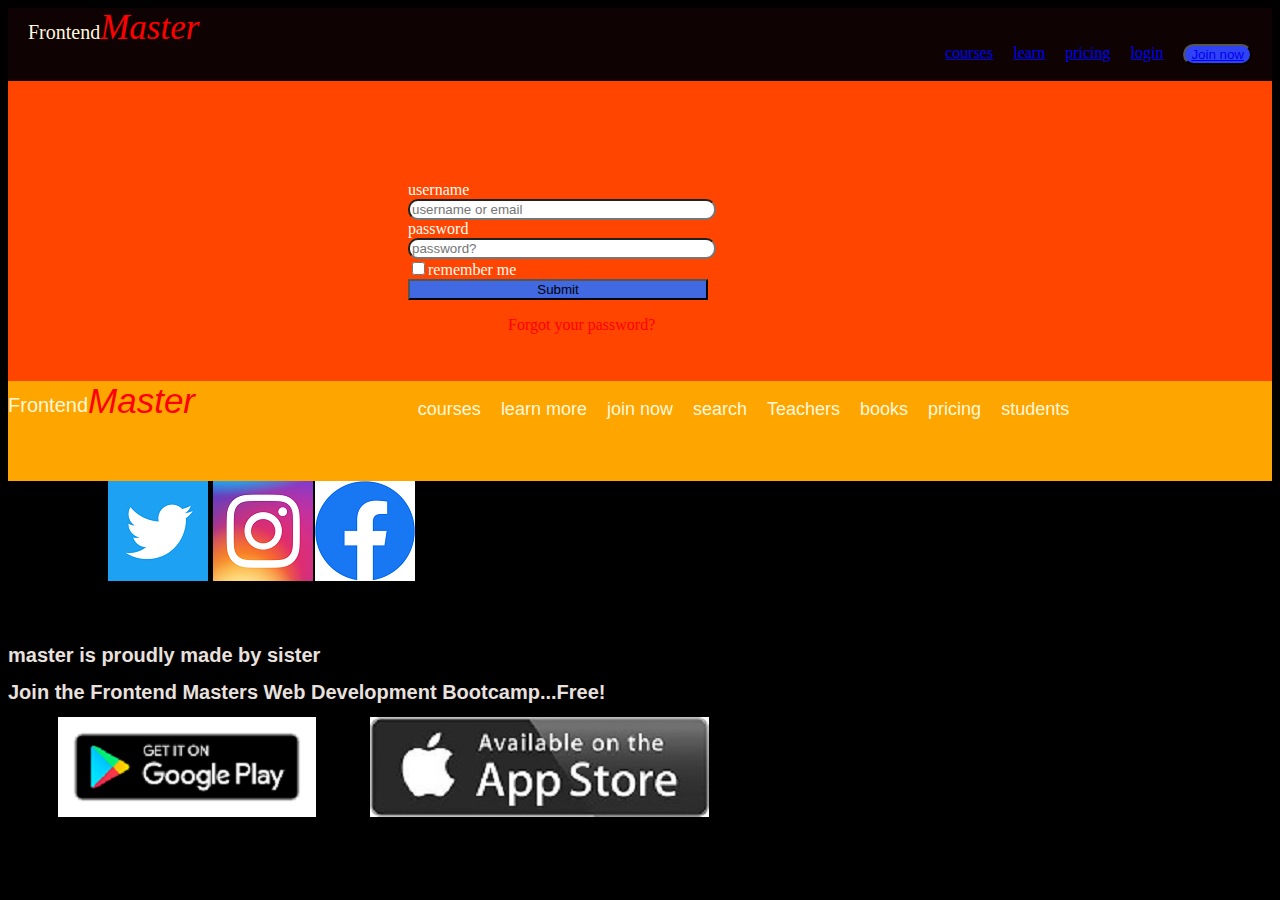
<file: index.html>
<!DOCTYPE html>
<html>
<head>
    <link rel="stylesheet" type="text/css" href="chris.css">
    <script src="chris.js"></script>
    <title>frontend page</title>
    
</head>
<body>
<div class="main">
    <div class="leftdiv">
        <div class="front">Frontend</div>
        <div class="masta">Master</div>


    </div
    >
    <div class="rightdiv">
    <ol>
        <li><a href="home.html">courses</li></a>
        <li><a href="home.html">learn</li></a>
        <li> <a href="home.html">pricing</li></a>
        <li><a href="home.html">login</li></a>
        <li><button><a href="mum.html">Join now</button></li></a>
    </ol>
    <br>

</div>
</div>
<div class="main2">
</div>
<form method="POST">
    username<br>
    <input type="text" name="ddd" placeholder="username or email" class="btn" id="username">
      <br>
      password<br>
    <input type="password" name="eee" placeholder="password?" class="btn" id="pass"><br>
     <input type="checkbox" name="ddd">remember me
     <br>
    <input type="submit" class="rrr" onclick="welcome()"><p class="p">Forgot your password?</p>
</form>
<div class="main3">
    <div class="gret">
    <div class="front">Frontend</div>
    <div class="masta">Master</div>
    </div>

   
    <ol>
        
        <li> courses</li>
        <li> learn more</li>   
        <li> join now</li>
        <li> search</li>
        <li> Teachers</li>
        <li> books</li>
        <li> pricing</li>
        <li> students</li>
    </ol>
    <br>
    
    
</div>


<div class="main4">
    
<div class="icon1"><img src="twit.png" ></div>
    
   <div class="icon2"><img src="insa.png" ></div>
   
   <div class="icon3"><img src="facebook.png" >
   </div> 
</div>
<div class="letters"><h1> master is proudly made by sister</h1>
    
    <h1>Join the Frontend Masters Web Development Bootcamp...Free!</h1>

   
 
</div>

   <img src="google.jpg" class="app">
    <img src="apple.jpg" class="app">

</body>
</html>
</file>
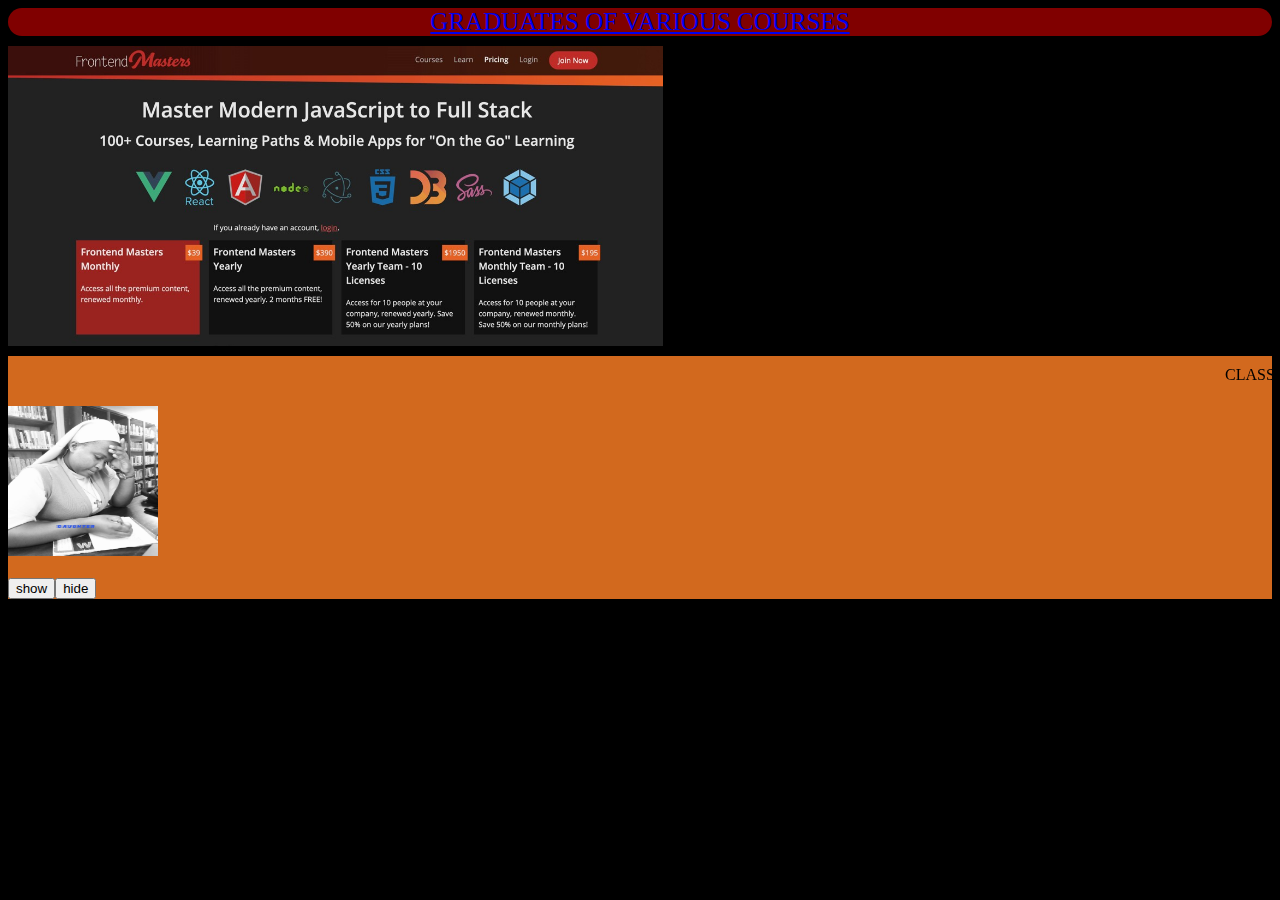
<file: home.html>
<!DOCTYPE html>
<html>
<head>
	<link rel="stylesheet" type="text/css" href="home.css">
	<title>tina page</title>
</head>
<body>
	<div class="left"><a href="chris.html">GRADUATES OF VARIOUS COURSES</div></a>
<div class="pic"><img src="ime.jpg"></div>

<div class="right">
	
<div class="marquee"></div>		
<marquee behavior="scroll" direction="left">CLASS OF 2021 IT GRADUATES</marquee>
<marquee behavior="alternate">

</marquee>

<div>
<img src="mee.jpg" id="img" width="150" height="150" >
</div>

</br>

<button id="show">show</button><button id="hide">hide</button>
</div>

<script type="text/javascript">
let image=document.getElementById('img');
let see=document.getElementById('show');
let hid=document.getElementById('hide');

see.onmouseout=function(){
	image.style.display="block"
}

hid.onmouseover=function(){
	image.style.display="none"
}

</script>
</body>
</html>
</file>
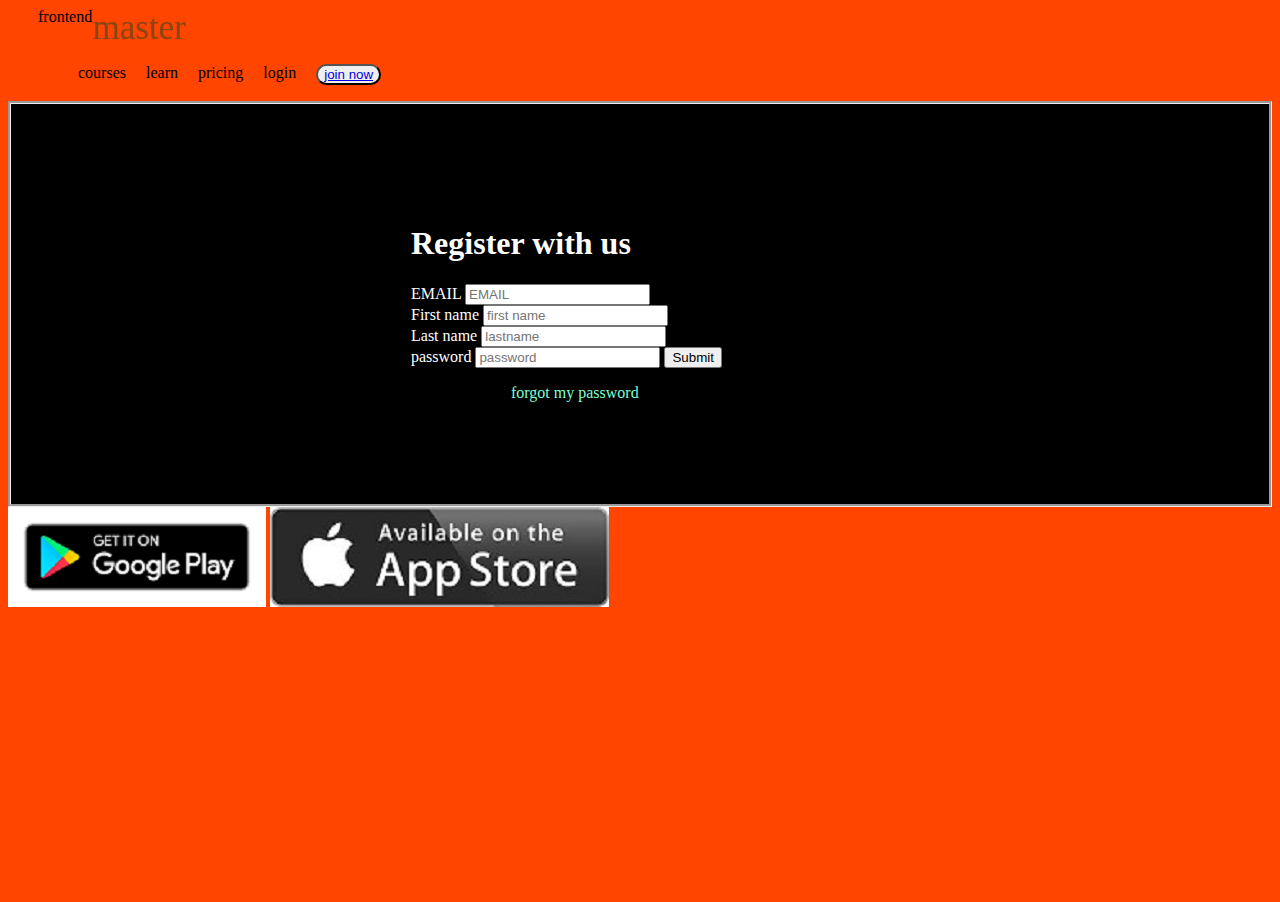
<file: mum.html>
<!DOCTYPE html>
<head>
    <link rel="stylesheet" href="mum.css">
    <title>our courses</title>

</head>
<body>
    <div class="main">
        <div class="first">
              <div class="font">frontend</div>
                  <div class="master"> master</div>


        </div>
        <div class="second">
           <ol>
               <li>courses</li>
               <li>learn</li>
               <li>pricing</li>
               <li>login</li>
               <li><button><a href="chris.html">join now</button></li></a>
           </ol>

        </div>
        <div class="third">
        <form method="POST">
            <h1>Register with us</h1>
            EMAIL
            <input type="text" name="cate" placeholder="EMAIL">
            <br>
            First name
            <input type="text" name="cate" placeholder="first name"><br>
            Last name
            <input type="text" name="cate" placeholder="lastname">
            <br>
            password
            <input type="text" name="cate" placeholder="password">
            <input type="submit" name="hen">
            <p class="p">forgot my password</p>

            
            
        </form>
    </div>
    <img src="google.jpg" class="app">
            <img src="apple.jpg" class="app">
        
    </div>
    
    
    
</body>
</file>
<file: chris.css>
body{
  background: black;
}

.main{
    background-color:rgb(15, 2, 2);
    
    display:flex;
    justify-content: space-between;
}

h1{
    color: rgb(233, 225, 223);
font-family: Arial, Helvetica, sans-serif;
    font-size: 20px;
    
    
}

 ol{
        display: flex;
        list-style-type: none;
    }
li{
            padding-right: 10px;
            color: cornsilk;
        }
 
            
            .rightdiv{
                display: flex;
                padding-top: 20px;
                padding-bottom: 0px;
            }
.leftdiv{
    display: flex;
    padding-right: 30px;
    padding-left:20px ;
}
button{
    border-radius: 100px;
    background-color: rgb(47, 67, 245);
}
.main2{
    background-color:orangered;
    padding-bottom: 20px;
    
}
p{
  color: red;
  padding-left: 100px;
padding-bottom: 500px;
}
  .ddd{
       color: floralwhite;
       font-style: italic;
   }
  .rrr{
      background-color: royalblue;
       width: 300px;
   }
   form{
       color: floralwhite;
       background-color: orangered;
       padding-left: 400px;
       height: 200px;
       padding-top: 80px
   }
   .btn{
       width: 300px;
       border-radius: 10px;
   }
   .main3{
       background-color:orange;
      
       color: white;
       font-size: 18px;
       padding-bottom: 100px;
       height: 0px;
    
    font-family: Arial;
    display: flex;
    justify-content: space-between;
   }
ol{
    display: flex;
    list-style-type: none;
    justify-content: space-between;
}
li{
    padding-right: 20px;

}
.gret{
    display: flex;
}
.main4{
    padding-top: 0px;
    background-color: black;
    display: flex;
    height: 150px;
width: 100%;
background-repeat: no-repeat;
margin: 0px;

}
.icon1{
    padding-top: 0px;
    
    width: 5px;
    height: 5px;
    padding-left: 100px;
    padding-top: 0px;
 
}
.icon2{
    padding-left: 100px;
     padding-top: 0px;
}
.icon3{
    padding-left: 2px;
     padding-top: 0px;
}
.letters{
    background-color: black;
    
}
.front{
color: cornsilk;
font-size: 20px;
padding-top: 13px;
}
.masta{
    color: red;
    font-size: 35px;
    font-style: italic;
    font-style: bold;
}
.app{

  padding-left: 50px;

}
</file>
<file: home.css>
body{
	background-color: black;
}
.me{

	font-size: 15px;
	font-style: italic;
	color: tomato;
	marker-start:0px 


}
.pic{
	display: flex;
	height: 300px;
	padding-top: 10px;
	padding-bottom: 10px;
	



}
.marquee{
color: green;

}
.right{
	background-color: chocolate;
	padding-top: 10px;
	

}
.left{
	font-size: 25px;
	text-align: center;
	background-color:maroon;
	border-radius: 400px;
}
</file>
<file: mum.css>
body{
    background:orangered;

}
.main{
    color: brown
    display: flex;
    justify-content: space-between;

}
.first{
    display: flex;
    padding-left: 30px;
    padding-right: 0px;

}
.front{
    color: white;
    padding-top: 30px;
    font-size: 28px;
    font-style: italic;
}
.master{
    color: saddlebrown;
    font-style: normal;
    font-size: 35px;

}
.third{
    background: black;
    padding-left: 400px;
    padding-top: 100px;
    height:300px;
    color: white;
    border-style: groove;

}
ol{
    display: flex;
    justify-content:space-between;
    list-style-type: none;


}
li{
    padding-right: 20px;

}
.second{
    display: flex;
    padding-left: 30px;
    padding-right: 20px;

}
button{
    border-radius: 100px;
}


p{
    color: aquamarine;
    padding-bottom: 500px;
    padding-left: 100PX;
}
.app{
    padding-top: 0px;
    padding-left: 0px;
    


}
.cate{
    width: 500px;
    height: 500px;
    border-radius: 500px;


}
</file>
